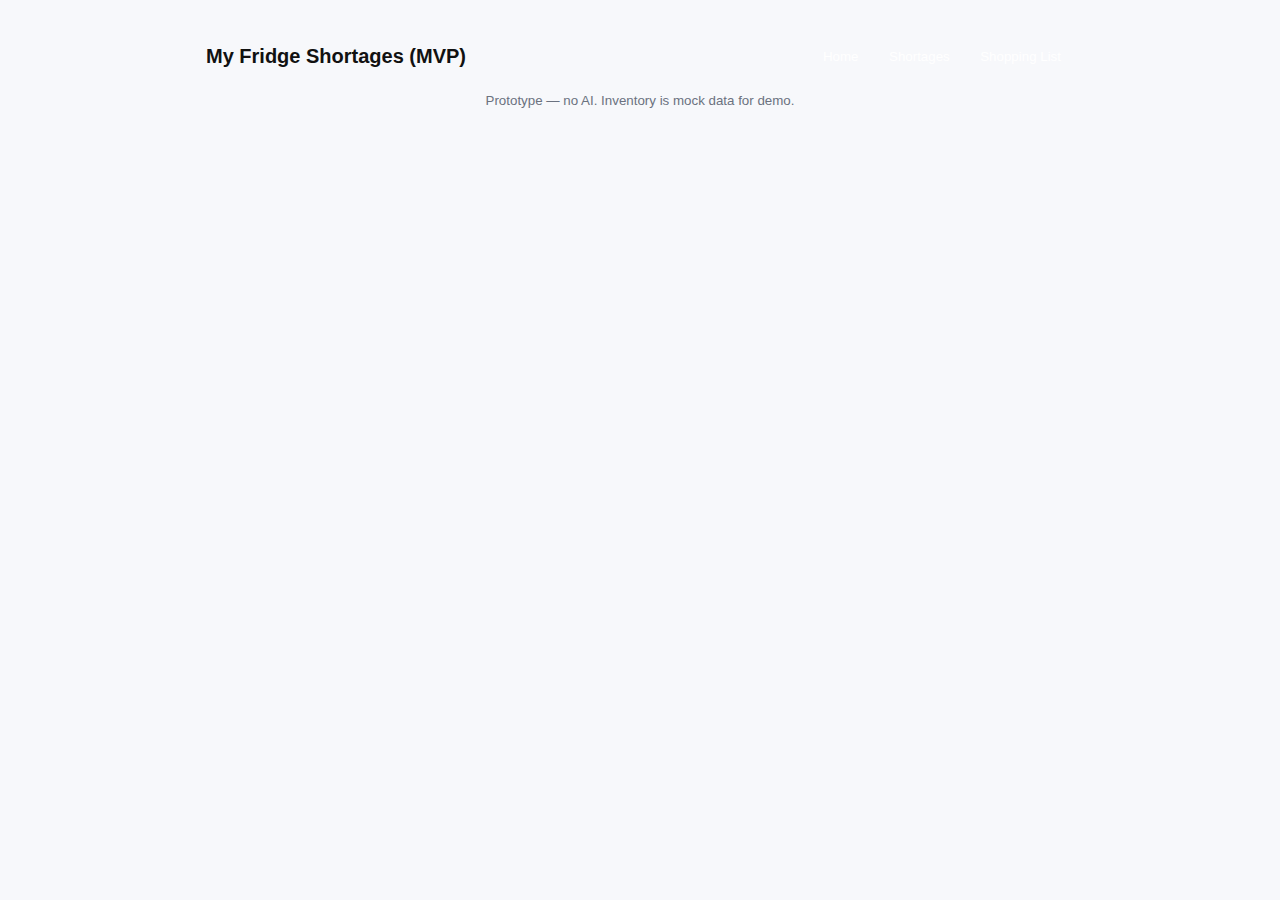
<file: index.html>
<!doctype html>
<html lang="en">
<head>
  <meta charset="utf-8" />
  <meta name="viewport" content="width=device-width,initial-scale=1" />
  <title>My Fridge Shortages — MVP</title>
  <link rel="stylesheet" href="styles.css" />
</head>
<body>
  <div id="app">
    <header>
      <h1>My Fridge Shortages (MVP)</h1>
      <nav id="nav">
        <button data-page="home" class="active">Home</button>
        <button data-page="shortages">Shortages</button>
        <button data-page="shopping">Shopping List</button>
      </nav>
    </header>

    <main>
      <section id="page-login" class="page">
        <div class="card">
          <h2>Login</h2>
          <input id="username" placeholder="Username" />
          <input id="password" type="password" placeholder="Password" />
          <button id="loginBtn">Login (mock)</button>
        </div>
      </section>

      <section id="page-home" class="page hidden">
        <h2>Fridge Inventory</h2>
        <div id="inventory" class="grid"></div>
      </section>

      <section id="page-shortages" class="page hidden">
        <h2>Detected Shortages</h2>
        <div id="shortagesList"></div>
      </section>

      <section id="page-shopping" class="page hidden">
        <h2>Smart Shopping List</h2>
        <div id="shoppingList"></div>
        <button id="clearShopping">Clear List</button>
      </section>
    </main>

    <footer>
      <small>Prototype — no AI. Inventory is mock data for demo.</small>
    </footer>
  </div>

  <script src="app.js"></script>
</body>
</html>
</file>
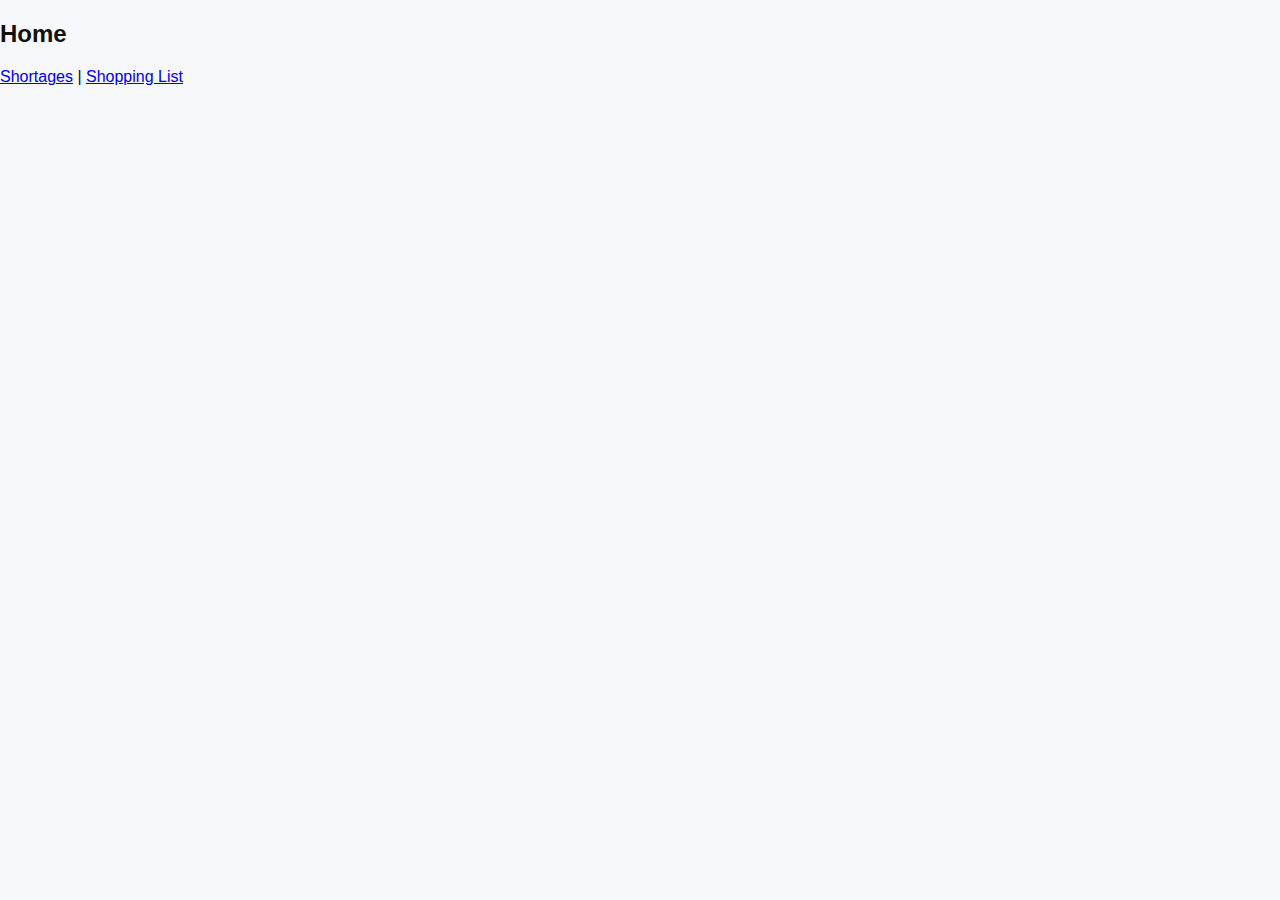
<file: page-home.html>
<!DOCTYPE html>
<html>
<head><title>Home</title><link rel="stylesheet" href="styles.css"></head>
<body>
<h2>Home</h2>
<nav>
<a href="page-shortages.html">Shortages</a> |
<a href="page-shopping.html">Shopping List</a>
</nav>
</body>
</html>
</file>
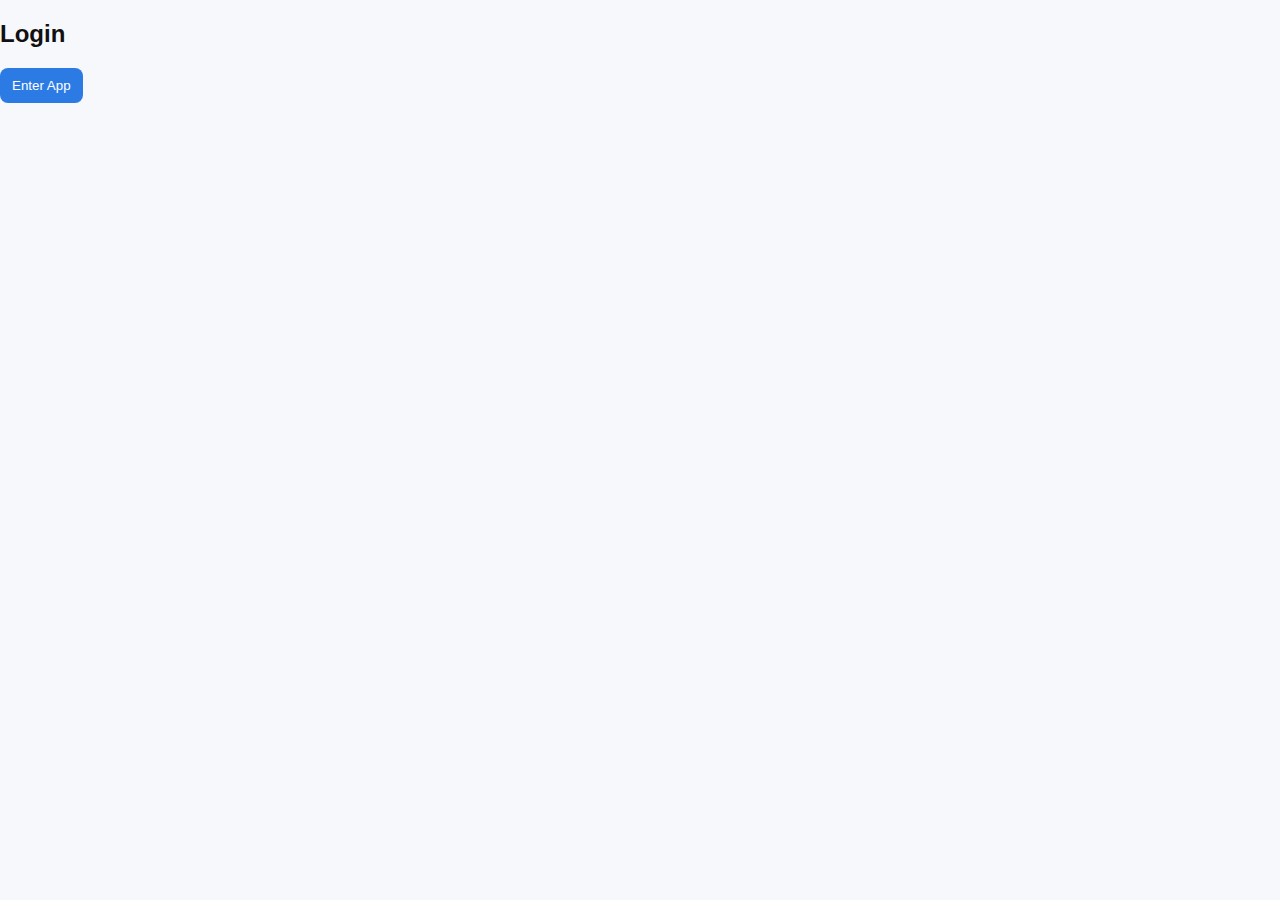
<file: page-login.html>
<!DOCTYPE html>
<html>
<head><title>Login</title><link rel="stylesheet" href="styles.css"></head>
<body>
<h2>Login</h2>
<button onclick="location.href='page-home.html'">Enter App</button>
</body>
</html>
</file>
<file: styles.css>
:root{
  --bg:#f7f8fb;
  --card:#ffffff;
  --accent:#2c7be5;
  --muted:#6b7280;
}
*{box-sizing:border-box;font-family:Inter,Segoe UI,Arial,Helvetica,sans-serif}
body{margin:0;background:var(--bg);color:#111}
#app{max-width:900px;margin:24px auto;padding:16px}
header{display:flex;align-items:center;justify-content:space-between;gap:12px}
h1{font-size:20px;margin:0}
nav button{background:none;border:1px solid transparent;padding:8px 12px;border-radius:8px;cursor:pointer}
nav button.active{background:var(--accent);color:#fff}
main{margin-top:18px}
.card{background:var(--card);padding:18px;border-radius:10px;box-shadow:0 1px 4px rgba(16,24,40,0.06)}
.hidden{display:none}
.grid{display:grid;grid-template-columns:repeat(auto-fit,minmax(160px,1fr));gap:12px}
.inventory-item{background:var(--card);padding:12px;border-radius:8px;box-shadow:0 1px 3px rgba(16,24,40,0.04)}
.inventory-item h3{margin:0 0 6px 0;font-size:16px}
.badge{display:inline-block;padding:4px 8px;border-radius:999px;background:#fee2e2;color:#9b1c1c;font-weight:600;font-size:12px}
footer{margin-top:18px;text-align:center;color:var(--muted)}
input{width:100%;padding:10px;margin:8px 0;border-radius:8px;border:1px solid #e6e9ef}
button{padding:10px 12px;border-radius:8px;border:none;background:var(--accent);color:#fff;cursor:pointer}
small{color:var(--muted)}
</file>
